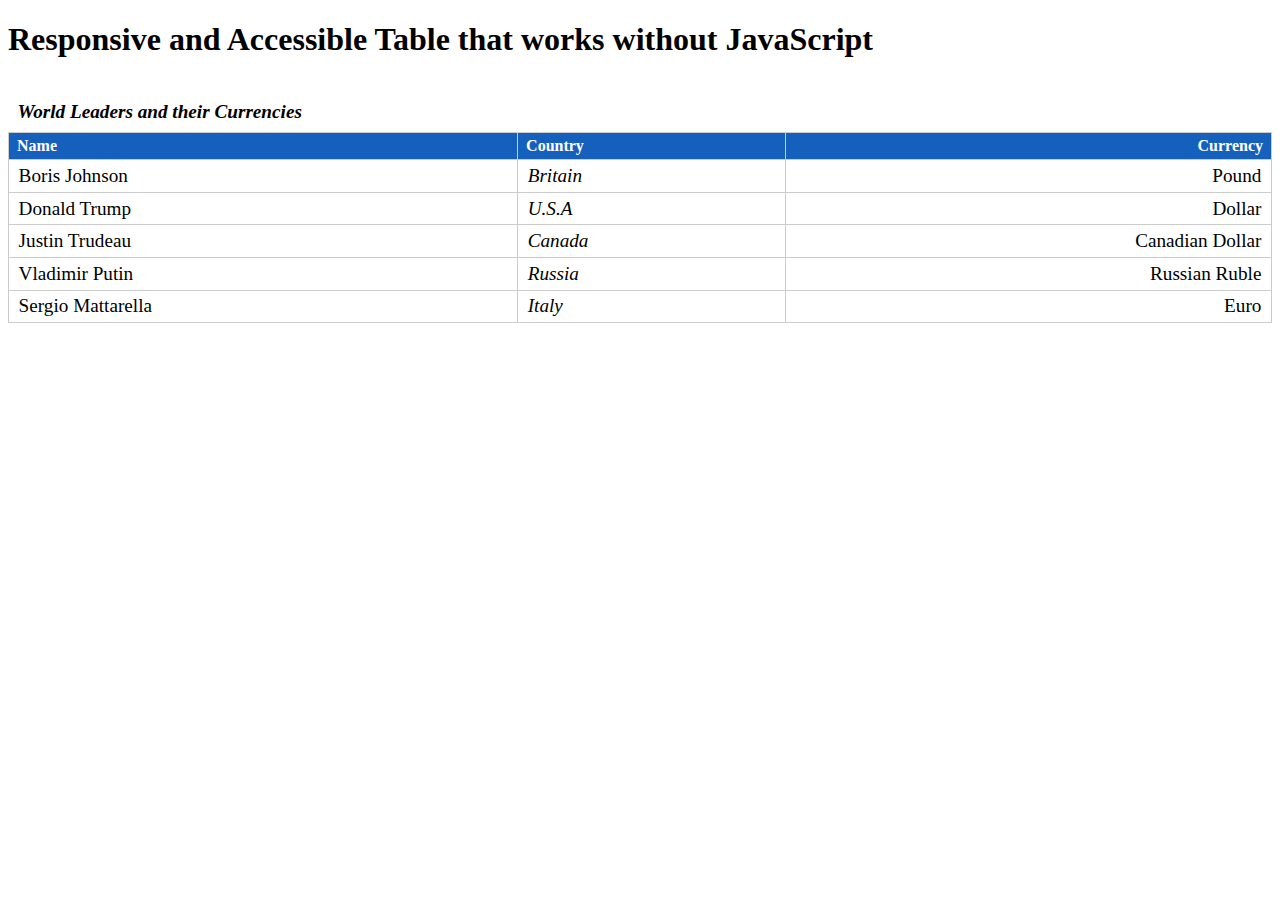
<file: index.html>
<!DOCTYPE html>
<html>
	<head>
		<meta charset="utf-8" />
		<title>Responsive Accessible Table</title>
		<link rel="stylesheet" href="accessiblTable.css" />
	</head>
	<body>
		<main>
			<h1>
				Responsive and Accessible Table that works without JavaScript
			</h1>
			<div role="region" aria-labelledby="tableCaption" tabindex="0">
				<table id="worldLeaders" class="noJS-version">
					<caption id="tableCaption">
						World Leaders and their Currencies
					</caption>
					<tbody>
						<tr>
							<th>Name</th>
							<th>Country</th>
							<th>Currency</th>
						</tr>
						<tr>
							<td>Boris Johnson</td>
							<td>Britain</td>
							<td>Pound</td>
						</tr>
						<tr>
							<td>Donald Trump</td>
							<td>U.S.A</td>
							<td>Dollar</td>
						</tr>

						<tr>
							<td>Justin Trudeau</td>
							<td>Canada</td>
							<td>Canadian Dollar</td>
						</tr>

						<tr>
							<td>Vladimir Putin</td>
							<td>Russia</td>
							<td>Russian Ruble</td>
						</tr>

						<tr>
							<td>Sergio Mattarella</td>
							<td>Italy</td>
							<td>Euro</td>
						</tr>
					</tbody>
				</table>
			</div>
		</main>

		<script src="responsivetableroselli.js"></script>
		<script>
			let table = document.getElementById("worldLeaders");
			table.classList.remove("noJS-version");
			table.classList.add("js-version");
		</script>
	</body>
</html>
</file>
<file: accessiblTable.css>
tbody {
  margin-top: 1.2em;
}

caption {
  font-weight: bold;
  text-align: left;
  font-size: 1.2em;
}

div[tabindex="0"] {
  overflow: auto;
}

td {
  font-size: 1.2em;
}

/* Table -- JavaScript version courtesy of
 * Adrian Roselli
 * https://adrianroselli.com/2017/11/a-responsive-accessible-table.html
 */
.js-version {
  margin: 1em 0;
  border-collapse: collapse;
  width: 100%;
}
.js-version caption {
  text-align: left;
  font-style: italic;
  padding: 0.25em 0.5em 0.5em 0.5em;
}
.js-version th,
.js-version td {
  padding: 0.25em 0.5em 0.25em 1em;
  vertical-align: text-top;
  text-align: left;
  text-indent: -0.5em;
  border: 1px solid #ccc;
}
.js-version th {
  vertical-align: bottom;
  background-color: #1560bd;
  color: #fff;
  font-weight: bold;
}
.js-version td::before {
  display: none;
}
.js-version tr:nth-child(even) {
  background-color: rgba(255, 255, 255, 0.25);
}

.js-version tr:nth-child(odd) {
  background-color: rgba(255, 255, 255, 0.5);
}
.js-version td:nth-of-type(2) {
  font-style: italic;
}
.js-version th:nth-of-type(3),
.js-version td:nth-of-type(3) {
  text-align: right;
}

div {
  overflow: auto;
}

@media screen and (max-width: 37em), print and (max-width: 5in) {
  .js-version table,
  .js-version tr,
  .js-version td {
    display: block;
  }
  .js-version tr {
    padding: 0.7em 2vw;
  }
  .js-version th,
  .js-version tr:first-of-type {
    display: none;
  }
  .js-version td::before {
    display: inline;
    font-weight: bold;
  }
  .js-version td {
    display: grid;
    grid-template-columns: 4em auto;
    grid-gap: 1em 0.5em;
  }
  .js-version caption {
    font-style: normal;
    background-color: #1560bd;
    color: #fff;
    font-weight: bold;
  }
  .js-version td:nth-of-type(3) {
    text-align: left;
  }
  .js-version td:nth-of-type(4),
  .js-version td:nth-of-type(5) {
     width: 12em;
  }
  .js-version td:nth-of-type(4)::before,
  .js-version td:nth-of-type(5)::before {
    text-align: left;
  }
  .js-version td:nth-of-type(2)::before {
    font-style: normal;
  }
}

@media print {
  body {
    font-size: 6pt;
    color: #000;
    background-color: red;
    background-image: none;
  }
  body,
  main {
    margin: 0;
    padding: 0;
    background-color: #fff;
    border: none;
  }
  table {
    page-break-inside: avoid;
  }
  div {
    overflow: visible;
  }
  th {
    color: #000;
    background-color: #fff;
    border-bottom: 1pt solid #000;
  }
  tr {
    border-top: 1pt solid #000;
  }
}

@media print and (max-width: 5in) {
  caption {
    color: #000;
    background-color: #fff;
    border-bottom: 1pt solid #000;
  }
  table {
    page-break-inside: auto;
  }
  tr {
    page-break-inside: avoid;
  }
}

/* Table -- Non-JavaScript version courtesy of
 * Chris Coyier
 * https://css-tricks.com/responsive-data-tables/
 */
.noJS-version { 
  width: 100%;
  border-collapse: collapse; 
}
/* Zebra striping */
.noJS-version tr:nth-of-type(odd) { 
  background: #eee; 
}
.noJS-version th { 
  background: #1560bd;
  color: white; 
  font-weight: bold; 
}
.noJS-version td,
.noJS-version th { 
  padding: 6px; 
  border: 1px solid #ccc; 
  text-align: left; 
}
/* 
Max width before this PARTICULAR table gets nasty
This query will take effect for any screen smaller than 760px
and also iPads specifically.
*/
@media only screen and (max-width: 760px),
(min-width: 768px) and (max-width: 1024px)  {

  /* Force table to not be like tables anymore */
  .noJS-version,
  .noJS-version thead,
  .noJS-version tbody,
  .noJS-version th,
  .noJS-version td,
  .noJS-version tr { 
    display: block; 
  }
  .noJS-version caption {
    display: initial;  /* bulls eye */ 
  }
  /* Hide table headers (but not display: none;, for accessibility) */
  /*.noJS-version thead tr*/
  .noJS-version tr:first-of-type { 
    position: absolute;
    top: -9999px;
    left: -9999px;
  }
  .noJS-version tr {
    border: 1px solid #ccc;
  }
  .noJS-version td { 
    /* Behave  like a "row" */
    border: none;
    border-bottom: 1px solid #eee; 
    position: relative;
    padding-left: 50%; 
  }
  .noJS-version td:before { 
    /* Now like a table header */
    position: absolute;
    /* Top/left values mimic padding */
    top: 6px;
    left: 6px;
    width: 45%;
    padding-right: 10px; 
    white-space: nowrap;
  }
  
  /*
  Label the data
  */
  .noJS-version td:nth-of-type(1):before { content: "Name"; }
  .noJS-version td:nth-of-type(2):before { content: "Country"; }
  .noJS-version td:nth-of-type(3):before { content: "Currency"; }
}

/* End of Table styles */
</file>
